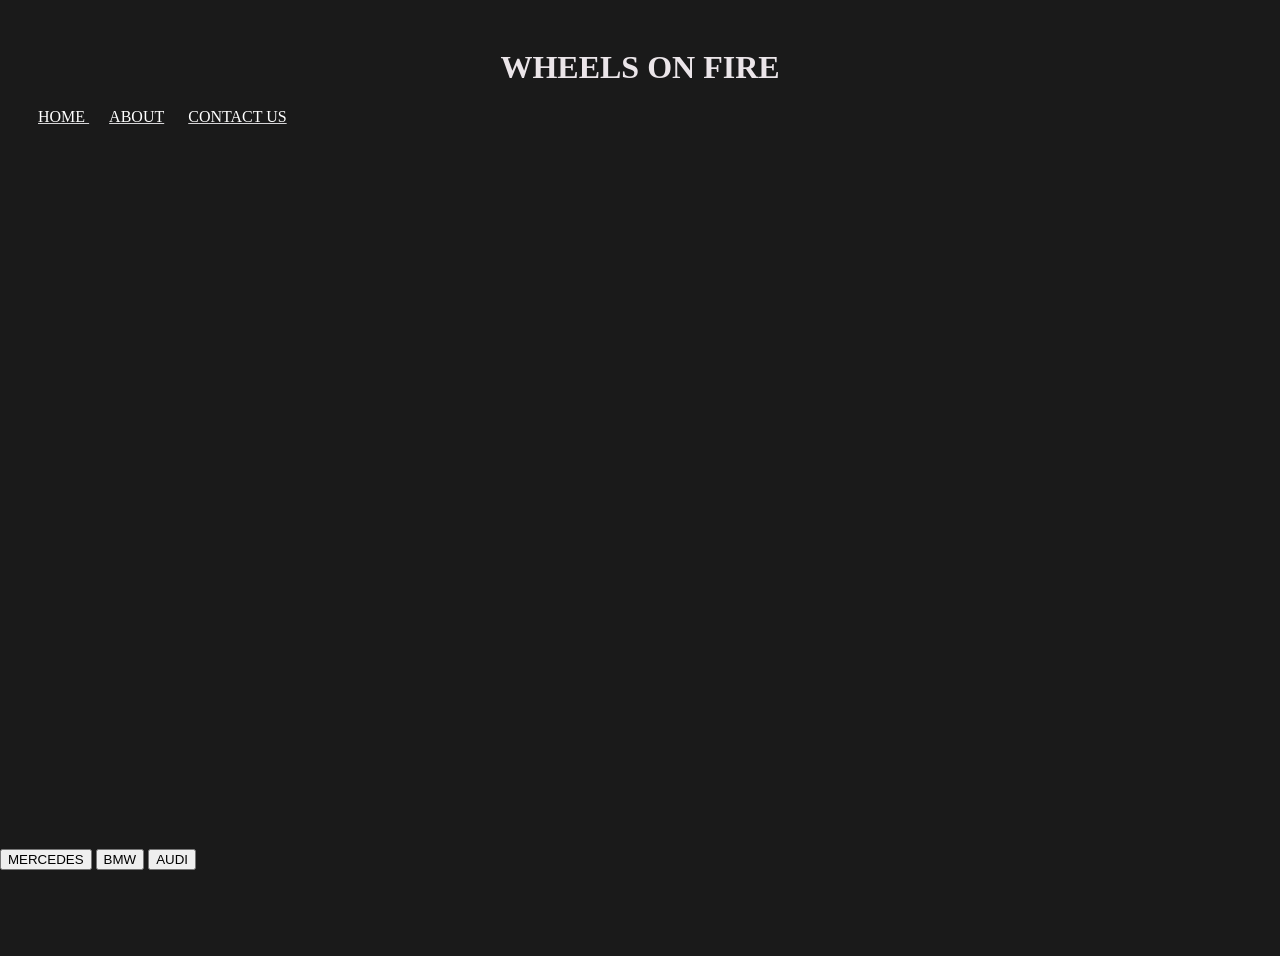
<file: index.html>
<!DOCTYPE html>
<html lang = "en">
<head id="h1">
   <title> <b>WHEELS ON FIRE</b> </title>
     <link rel="stylesheet" href="style.css">
</head>
<body>
    <h1 id="h1">WHEELS ON FIRE</h1>
    <nav>
      <a href="index.html">HOME </a>
      <a href="about.html">ABOUT</a>
      <a href="conntact.html">CONTACT US</a>
    </nav>



<div class="carbuttons">
    <button> MERCEDES</button>
    <button>BMW</button>
    <button>AUDI</button>
</div>
</body>
    

</html>
</file>
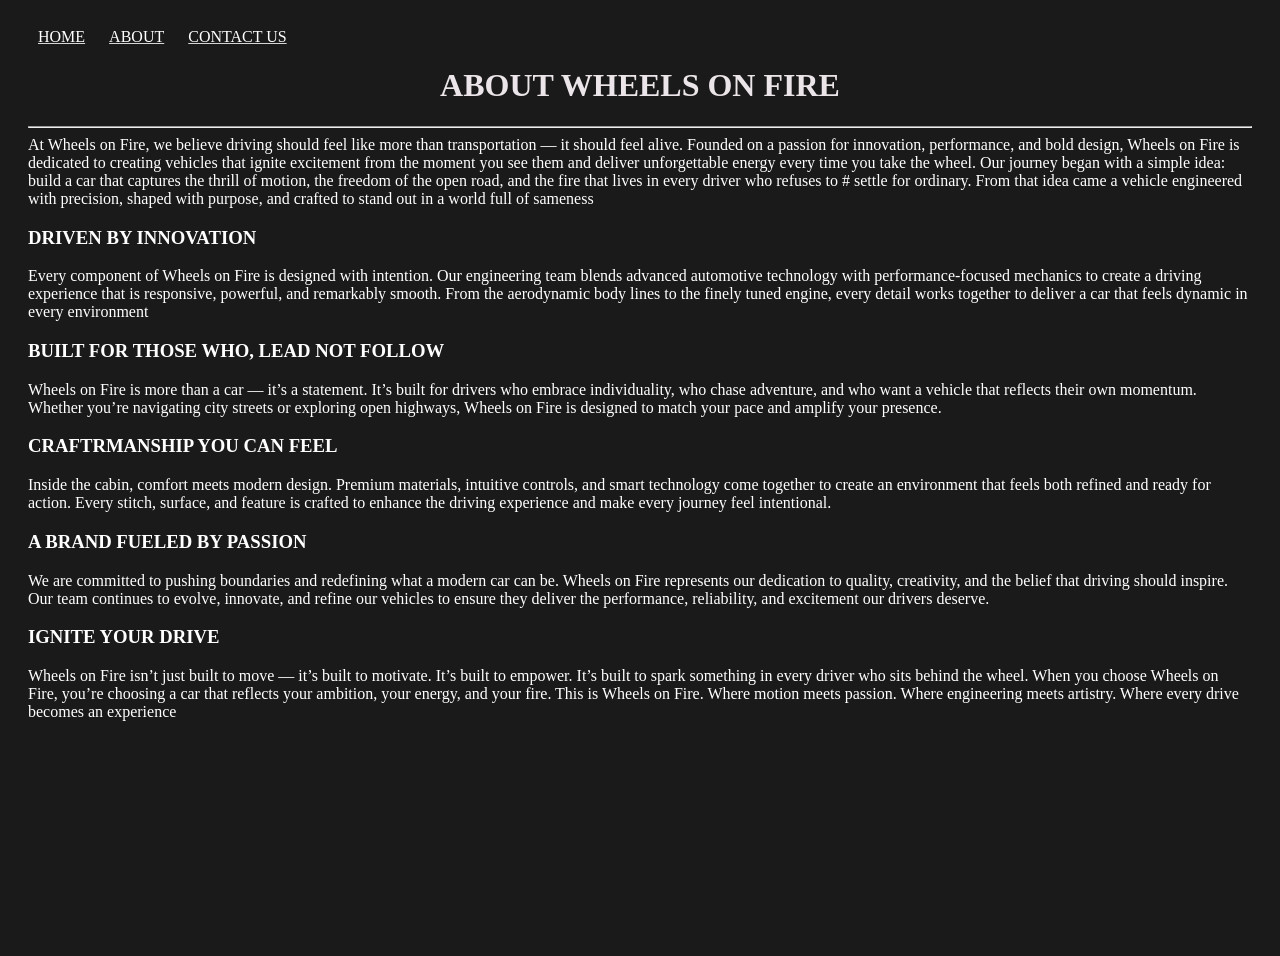
<file: about.html>
<!DOCTYPE html>
<html lang="en">
<head id="h1">
    <title><b>WHEELS ON FIRE</b></title>
    <link rel="stylesheet" href="style.css">
</head>

<nav>
        <a href="index.html">HOME</a>
        <a href="about.html">ABOUT</a>
        <a href="contact.html">CONTACT US</a>
</nav>

<body>
   <h1>ABOUT WHEELS ON FIRE</h1>
<hr><p1>
At Wheels on Fire, we believe driving should feel like more than transportation — it 
should feel alive. Founded on a passion for innovation, performance, and bold design,
 Wheels on Fire is dedicated to creating vehicles that ignite excitement from the moment
  you see them and deliver unforgettable energy every time you take the wheel.

Our journey began with a simple idea: build a car that captures the thrill of motion, 
the freedom of the open road, and the fire that lives in every driver who refuses to
# settle for ordinary. From that idea came a vehicle engineered with precision, shaped
 with purpose, and crafted to stand out in a world full of sameness

</p1>
<p2>
   <h3>DRIVEN BY INNOVATION</h3>
   Every component of Wheels on Fire is designed with intention. Our engineering team
    blends advanced automotive technology with performance‑focused mechanics to create
     a driving experience that is responsive, powerful, and remarkably smooth. From the
      aerodynamic body lines to the finely tuned engine, every detail works together to
       deliver a car that feels dynamic in every environment
</p2>
<p3>
   <h3>BUILT FOR THOSE WHO, LEAD NOT FOLLOW</h3>
   Wheels on Fire is more than a car — it’s a statement. It’s built for drivers who embrace
    individuality, who chase adventure, and who want a vehicle that reflects their own
     momentum. Whether you’re navigating city streets or exploring open highways, Wheels on
      Fire is designed to match your pace and amplify your presence.
</p3>
<p4>
   <h3>CRAFTRMANSHIP YOU CAN FEEL</h3>
   Inside the cabin, comfort meets modern design. Premium materials, intuitive controls, and
    smart technology come together to create an environment that feels both refined and ready
     for action. Every stitch, surface, and feature is crafted to enhance the driving experience
      and make every journey feel intentional.
</p4>
<p5>
   <h3>A BRAND FUELED BY PASSION</h3>
   We are committed to pushing boundaries and redefining what a modern car can be. Wheels on Fire
    represents our dedication to quality, creativity, and the belief that driving should inspire.
     Our team continues to evolve, innovate, and refine our vehicles to ensure they deliver the
      performance, reliability, and excitement our drivers deserve.
</p5>
 <P6>
   <h3>IGNITE YOUR DRIVE </h3>
   Wheels on Fire isn’t just built to move — it’s built to motivate. It’s built to empower. It’s 
   built to spark something in every driver who sits behind the wheel. When you choose Wheels on 
   Fire, you’re choosing a car that reflects your ambition, your energy, and your fire.

This is Wheels on Fire.
Where motion meets passion.
Where engineering meets artistry.
Where every drive becomes an experience
 </P6>

</body>
    

</html>
</file>
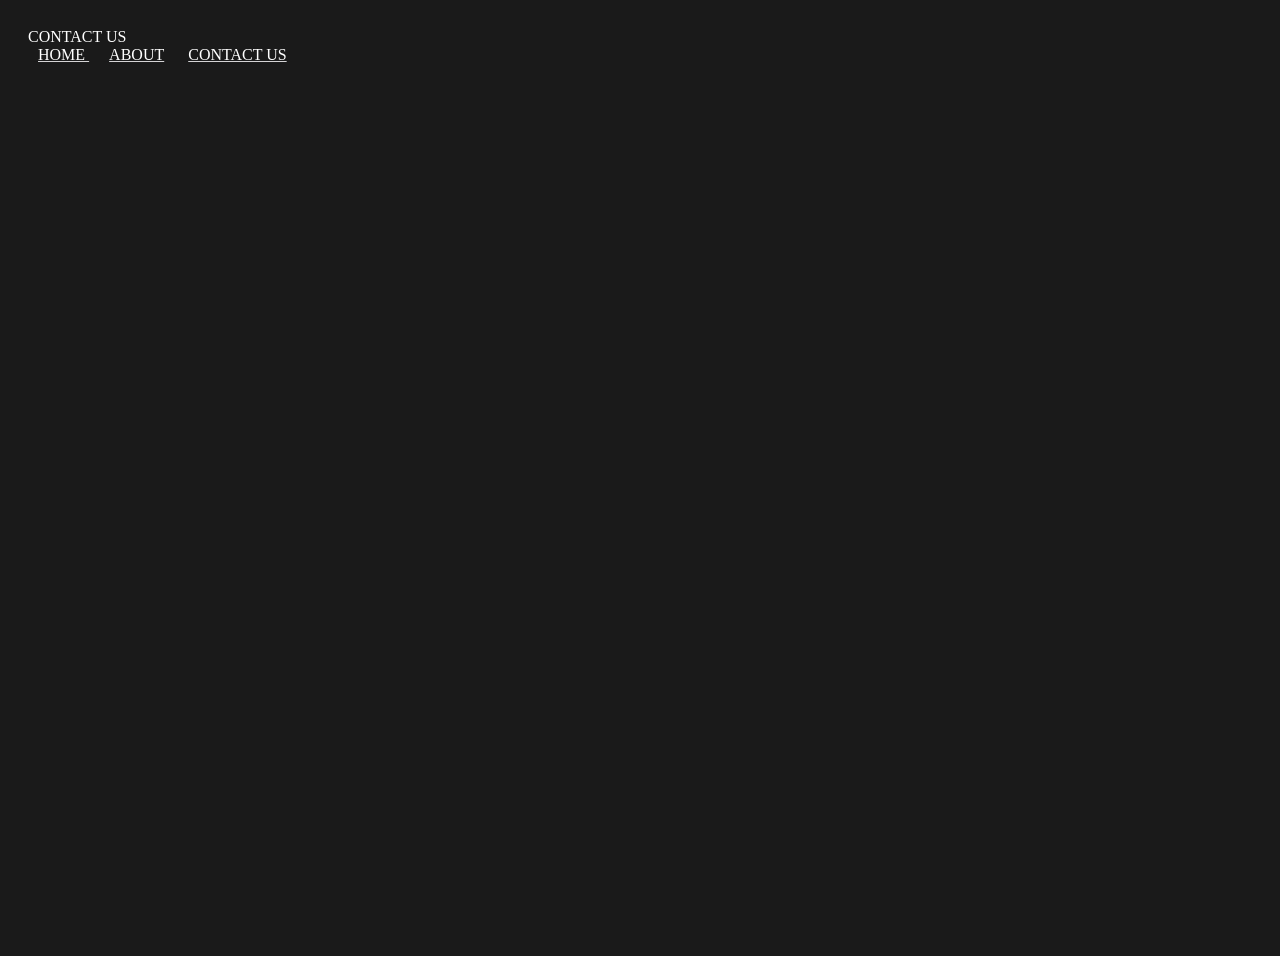
<file: contact.html>
<!Doctype html>
<html lang="en">
    <head id="h1">
        CONTACT US
        <link rel="stylesheet" href="style.css">
    </head>
    <body>
    <nav>
      <a href="index.html">HOME </a>
      <a href="about.html">ABOUT</a>
      <a href="conntact.html">CONTACT US</a>
    </nav>
    </body>
</html>
</file>
<file: style.css>
/*adding new styles to html webpages*/
#head{
    text-align: center;
    color: #ffffff;
    background-color: #1a1a1a;
}
nav a {
    font-family: 'Times New Roman', Times, serif;
    background-color: transparent;
    text-decoration-color: rgb(213, 212, 214);
    padding: 10px;
    color: white;

}
h1{
    color:rgb(235, 229, 233);
    text-align:center;
}
    
img{
    max-width: 70%;
    height: auto;
    display: block;
    margin: 20px auto;
    border: 1px solid rgb(242, 245, 244);
    border-radius: 6px;
}
body.homepage{
    background-color: rgb(90, 64, 30);
    text-align: center;
    color: rgb(89,182,146);
    border: 4px solid rgb(89,182,146);
}
body{
    background-color: #1a1a1a;
    color: white;
    padding: 20px;
    min-height: 100vh;
    width: auto;
    background-image: url('https://hips.hearstapps.com/hmg-prod/images/2020-lamborghini-aventador-svj-roadster-drive-107-1576871367.jpg?crop=0.798xw:0.672xh;0.176xw,0.328xh&resize=1200:*');
    background-size: cover;
    background-position: center;
    background-repeat: no-repeat;
}
.carbuttons{
position: fixed;
bottom: 30px;
left: 0;
}
</file>
